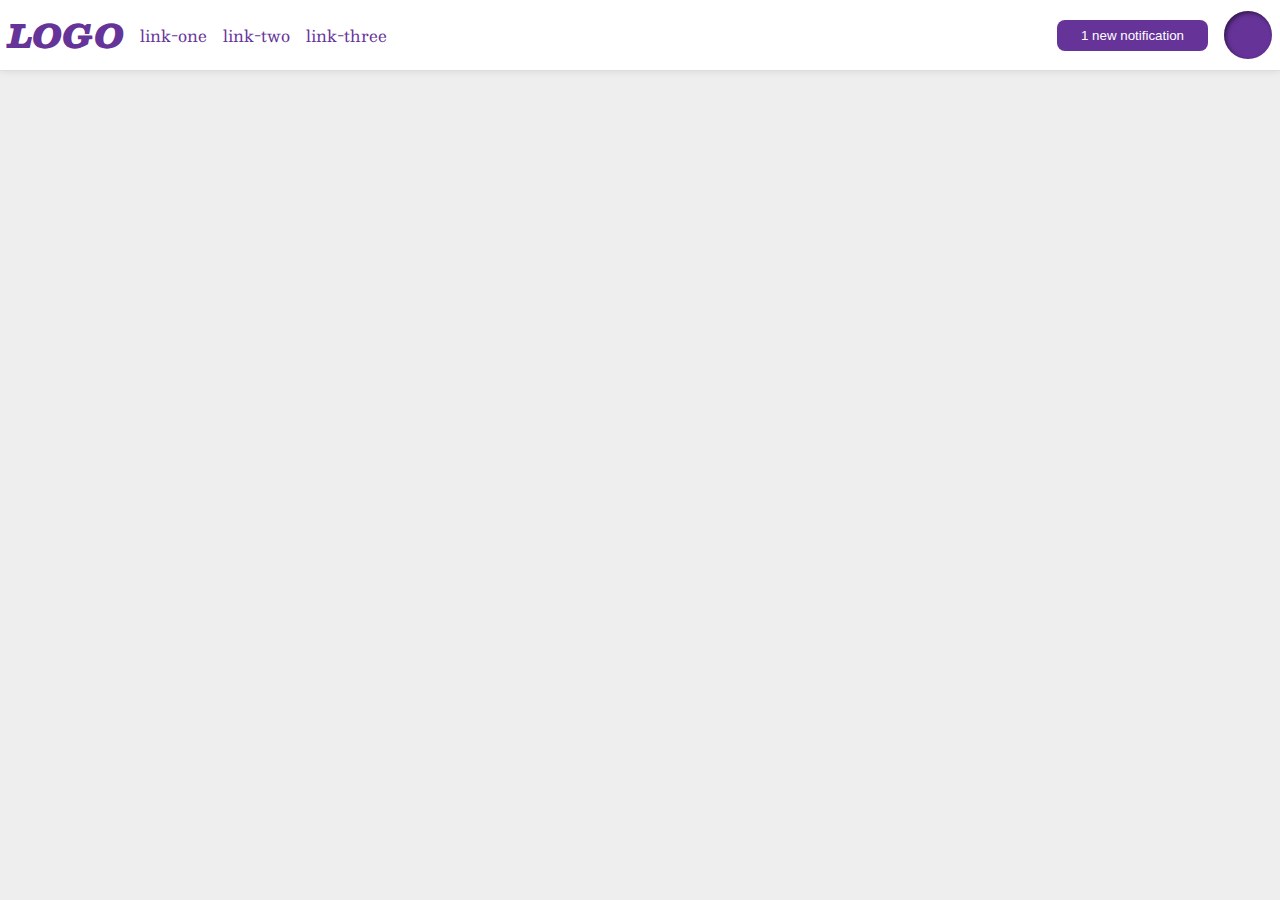
<file: foundations/flex/03-flex-header-2/index.html>
<!DOCTYPE html>
<html lang="en">
  <head>
    <meta charset="UTF-8">
    <meta http-equiv="X-UA-Compatible" content="IE=edge">
    <meta name="viewport" content="width=device-width, initial-scale=1.0">
    <title>Flex Header 2</title>
    <link rel="stylesheet" href="style.css">
  </head>
  <body>
    <div class="header">
      <div class="left-container">
        <div class="logo">
          LOGO
        </div>
        <ul class="links">
          <li><a href="https://google.com">link-one</a></li>
          <li><a href="https://google.com">link-two</a></li>
          <li><a href="https://google.com">link-three</a></li>
        </ul>
      </div>
      <div class="right-container">
        <button class="notifications">
          1 new notification
        </button>
        <div class="profile-image"></div>
      </div>
    </div>
  </body>
</html>
</file>
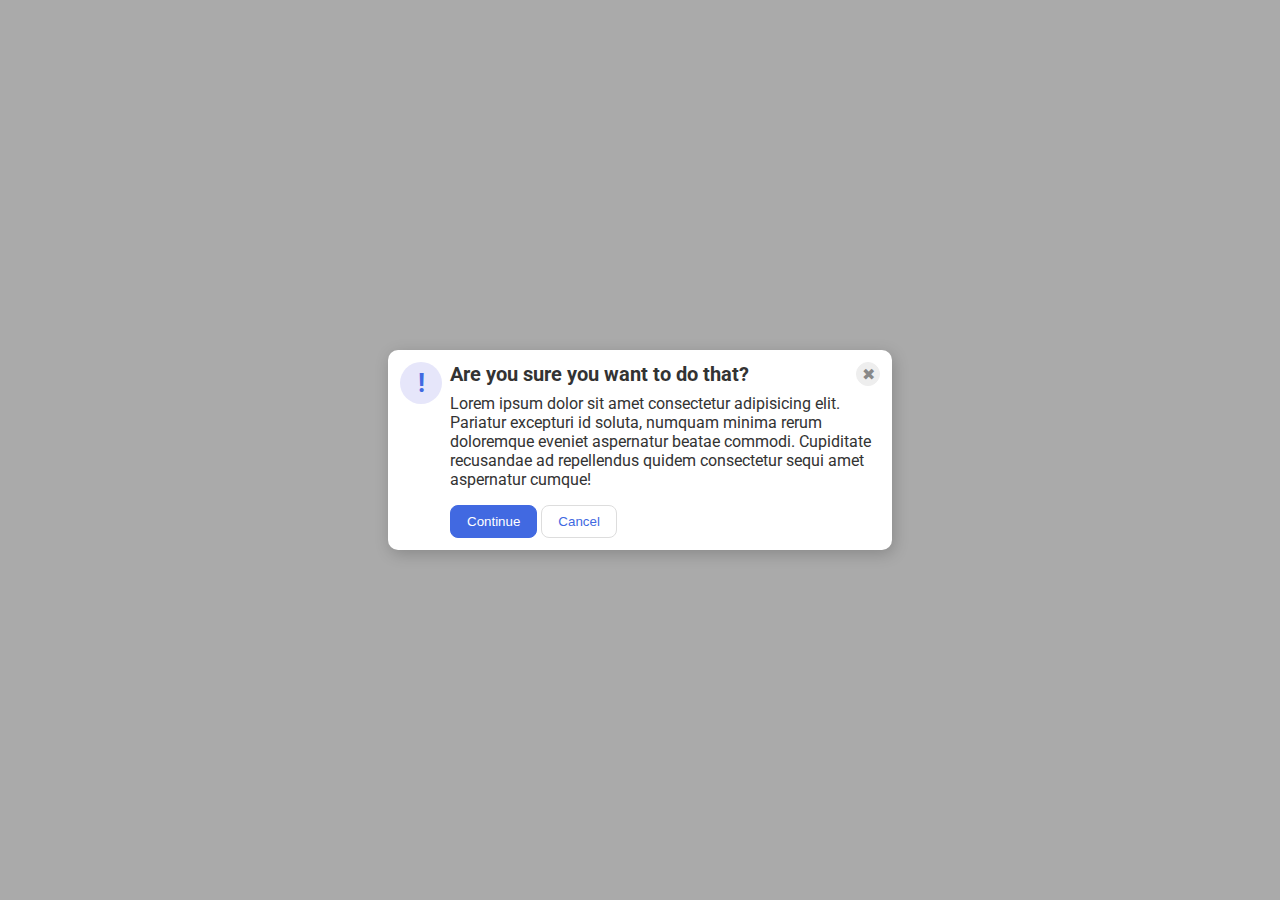
<file: foundations/flex/05-flex-modal/index.html>
<!DOCTYPE html>
<html lang="en">
  <head>
    <meta charset="UTF-8">
    <meta http-equiv="X-UA-Compatible" content="IE=edge">
    <meta name="viewport" content="width=device-width, initial-scale=1.0">
    <link rel="stylesheet" href="style.css">
    <title>Modal</title>
  </head>
  <body>
    <div class="modal">
      <div class="icon">!</div>
      <div class="container">
        <div class="header"><strong>Are you sure you want to do that?</strong>
        <button class="close-button">✖</button>
        </div>
        <div class="text">Lorem ipsum dolor sit amet consectetur adipisicing elit. Pariatur excepturi id soluta, numquam minima rerum doloremque eveniet aspernatur beatae commodi. Cupiditate recusandae ad repellendus quidem consectetur sequi amet aspernatur cumque!</div>
        <button class="continue">Continue</button>
        <button class="cancel">Cancel</button>
      </div>
    </div>
  </body>
</html>
</file>
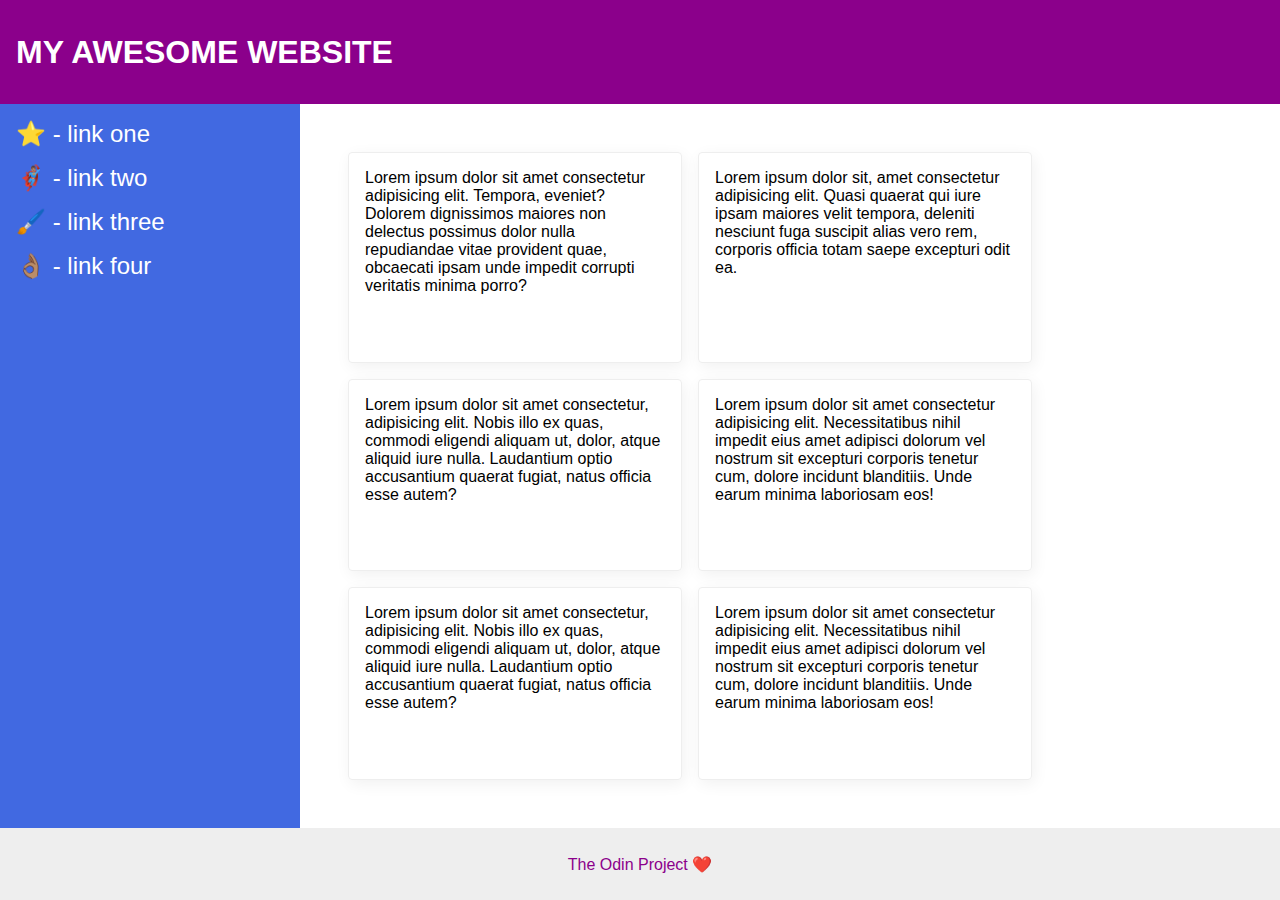
<file: foundations/flex/07-flex-layout-2/index.html>
<!DOCTYPE html>
<html lang="en">
  <head>
    <meta charset="UTF-8">
    <meta http-equiv="X-UA-Compatible" content="IE=edge">
    <meta name="viewport" content="width=device-width, initial-scale=1.0">
    <title>The Holy Grail</title>
    <link rel="stylesheet" href="style.css">
  </head>
  <body>
    <div class="header">
      MY AWESOME WEBSITE
    </div>
    <div class="container">
      <div class="sidebar">
        <ul>
          <li><a href="#">⭐ - link one</a></li>
          <li><a href="#">🦸🏽‍♂️ - link two</a></li>
          <li><a href="#">🖌️ - link three</a></li>
          <li><a href="#">👌🏽 - link four</a></li>
        </ul>
      </div>
    <div class="card-holder">
      <div class="card">Lorem ipsum dolor sit amet consectetur adipisicing elit. Tempora, eveniet? Dolorem dignissimos maiores non delectus possimus dolor nulla repudiandae vitae provident quae, obcaecati ipsam unde impedit corrupti veritatis minima porro?</div>
      <div class="card">Lorem ipsum dolor sit, amet consectetur adipisicing elit. Quasi quaerat qui iure ipsam maiores velit tempora, deleniti nesciunt fuga suscipit alias vero rem, corporis officia totam saepe excepturi odit ea.</div>
      <div class="card">Lorem ipsum dolor sit amet consectetur, adipisicing elit. Nobis illo ex quas, commodi eligendi aliquam ut, dolor, atque aliquid iure nulla. Laudantium optio accusantium quaerat fugiat, natus officia esse autem?</div>
      <div class="card">Lorem ipsum dolor sit amet consectetur adipisicing elit. Necessitatibus nihil impedit eius amet adipisci dolorum vel nostrum sit excepturi corporis tenetur cum, dolore incidunt blanditiis. Unde earum minima laboriosam eos!</div>
      <div class="card">Lorem ipsum dolor sit amet consectetur, adipisicing elit. Nobis illo ex quas, commodi eligendi aliquam ut, dolor, atque aliquid iure nulla. Laudantium optio accusantium quaerat fugiat, natus officia esse autem?</div>
      <div class="card">Lorem ipsum dolor sit amet consectetur adipisicing elit. Necessitatibus nihil impedit eius amet adipisci dolorum vel nostrum sit excepturi corporis tenetur cum, dolore incidunt blanditiis. Unde earum minima laboriosam eos!</div>
    </div>
    </div>
    <div class="footer">
      The Odin Project ❤️
    </div>
  </body>
</html>
</file>
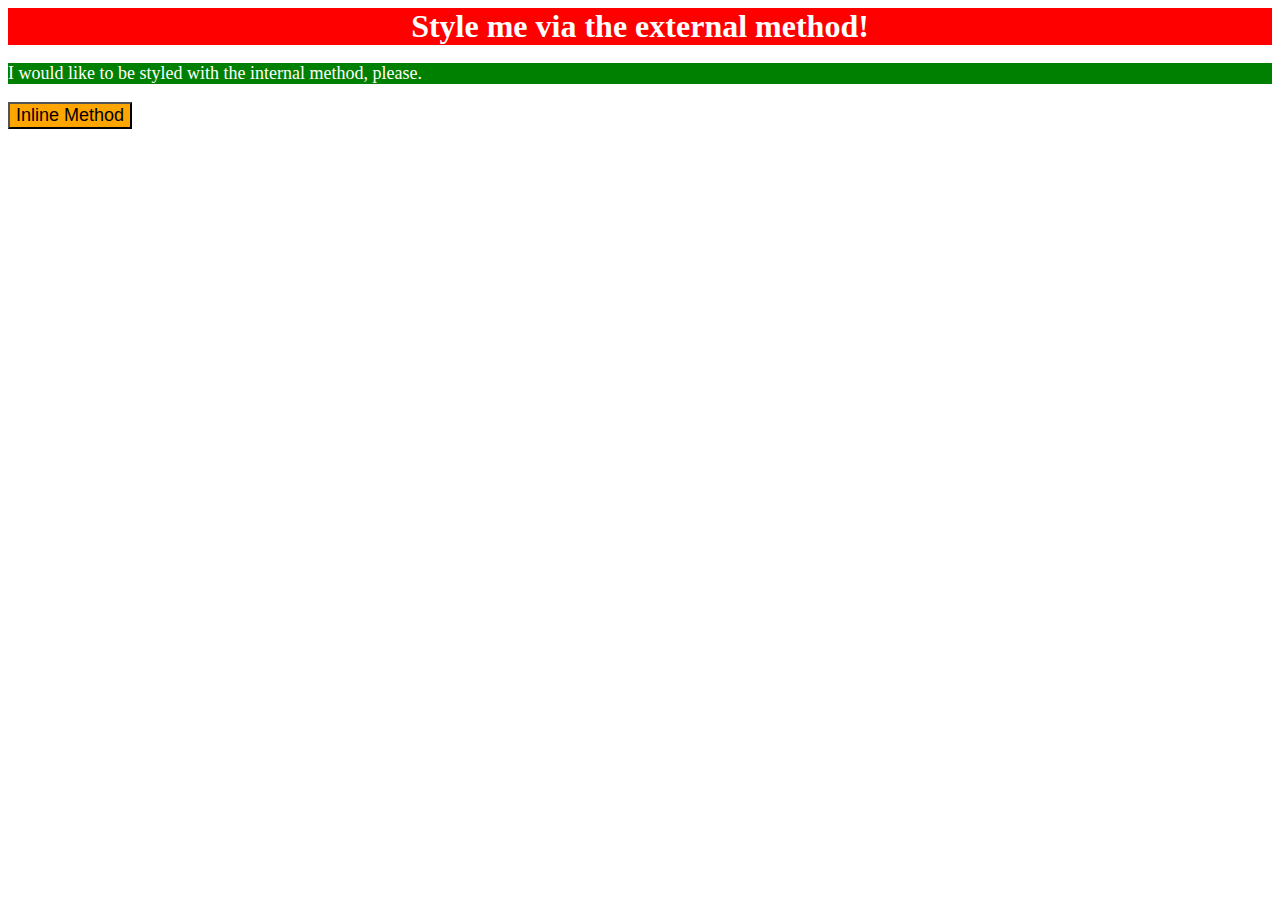
<file: foundations/intro-to-css/01-css-methods/index.html>
<!DOCTYPE html>
<html lang="en">
  <head>
    <meta charset="UTF-8">
    <meta http-equiv="X-UA-Compatible" content="IE=edge">
    <meta name="viewport" content="width=device-width, initial-scale=1.0">
    <title>Methods for Adding CSS</title>
    <!-- This is an internal method example where you add styles to the head -->
    <style>
      p {
        color: white;
        background-color: green;
        font-size: 18px;
      }
    </style>
    <!-- this is an external method example where you link an external css file -->
    <link rel="stylesheet" href="style.css">
  </head>
  <body>
    <div>Style me via the external method!</div>
    <p>I would like to be styled with the internal method, please.</p>
    <button style="color: black; background-color: orange; font-size: 18px;" >Inline Method</button>
    <!-- the above is an inline method example where you add the style attribute directly to the element, no selectors are used -->
  </body>
</html>
</file>
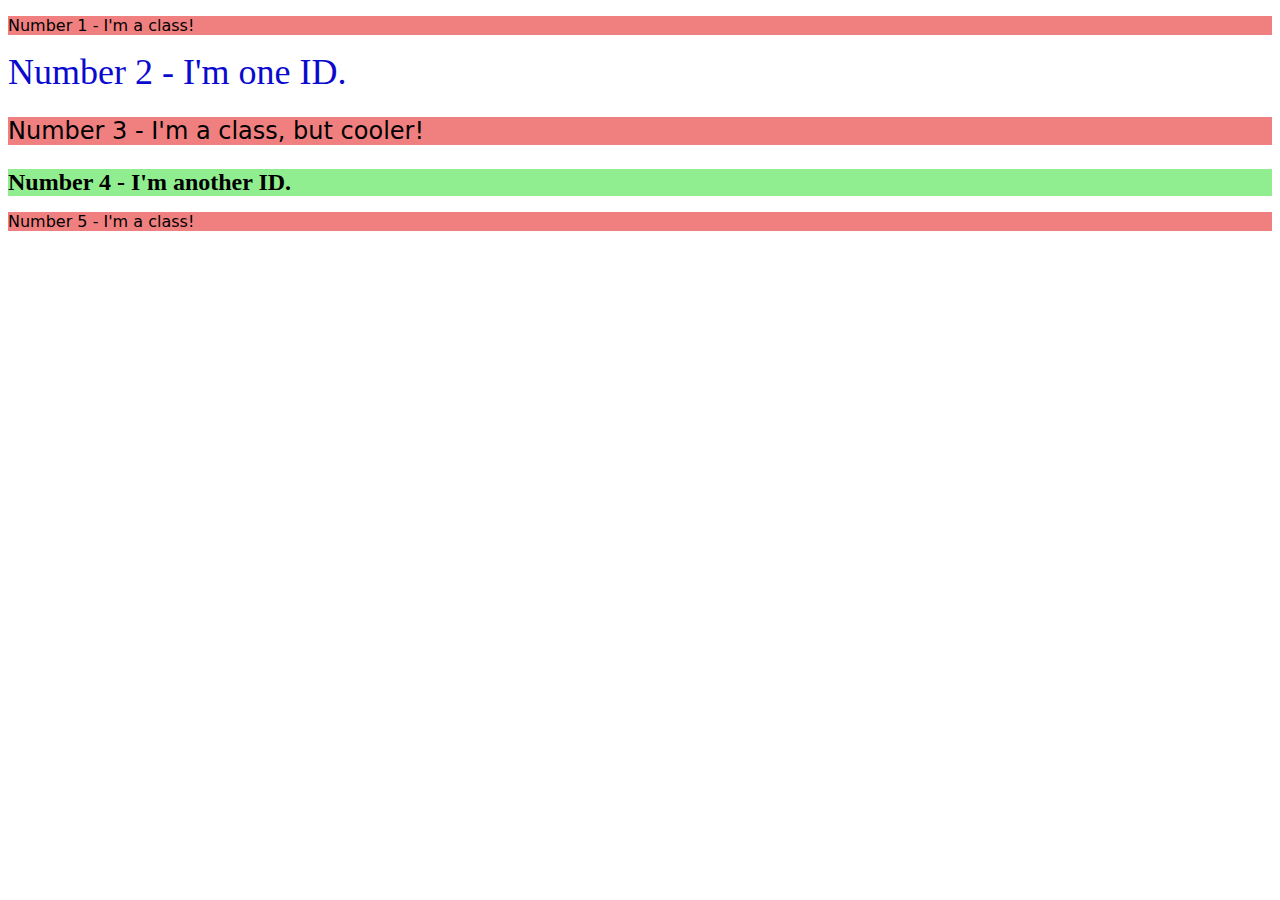
<file: foundations/intro-to-css/02-class-id-selectors/index.html>
<!DOCTYPE html>
<html lang="en">
  <head>
    <meta charset="UTF-8">
    <meta http-equiv="X-UA-Compatible" content="IE=edge">
    <meta name="viewport" content="width=device-width, initial-scale=1.0">
    <title>Class and ID Selectors</title>
    <link rel="stylesheet" href="style.css">
  </head>
  <body>
    <p>Number 1 - I'm a class!</p>
    <div class="two">Number 2 - I'm one ID.</div>
    <p class="adjust-font-size">Number 3 - I'm a class, but cooler!</p>
    <div class="adjust-font-size four">Number 4 - I'm another ID.</div>
    <p>Number 5 - I'm a class!</p>
  </body>
</html>
</file>
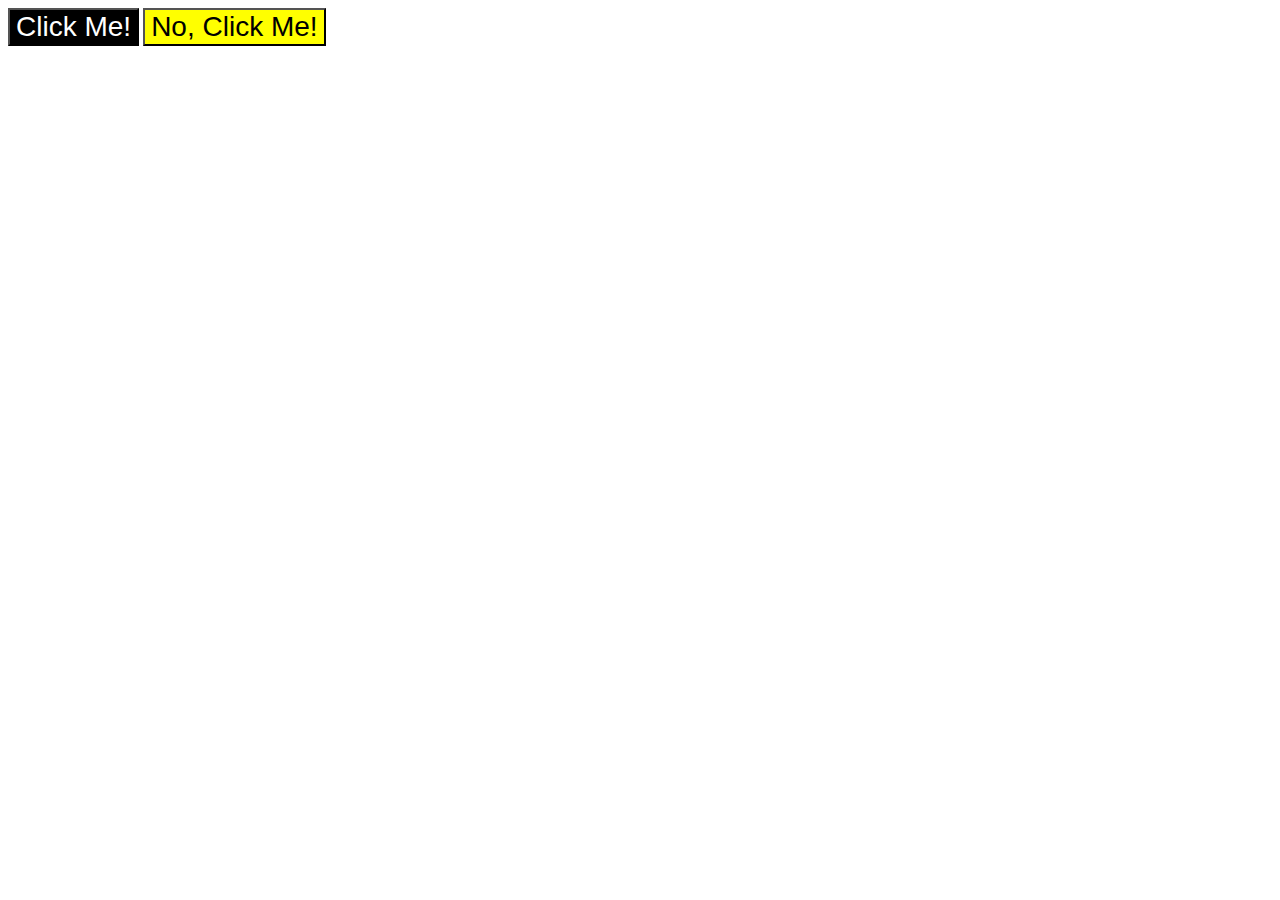
<file: foundations/intro-to-css/03-grouping-selectors/index.html>
<!DOCTYPE html>
<html lang="en">
  <head>
    <meta charset="UTF-8">
    <meta http-equiv="X-UA-Compatible" content="IE=edge">
    <meta name="viewport" content="width=device-width, initial-scale=1.0">
    <title>Grouping Selectors</title>
    <link rel="stylesheet" href="style.css">
  </head>
  <body>
    <button class="inverted">Click Me!</button>
    <button class="bright">No, Click Me!</button>
  </body>
</html>
</file>
<file: foundations/flex/03-flex-header-2/style.css>
/* this is some magical font-importing.  
you'll learn about it later. */
@import url('https://fonts.googleapis.com/css2?family=Besley:ital,wght@0,400;1,900&display=swap');

body {
  margin: 0;
  background: #eee;
  font-family: Besley, serif;
}

.header {
  background: white;
  border-bottom: 1px solid #ddd;
  box-shadow: 0 0 8px rgba(0,0,0,.1);
  display: flex;
  justify-content: space-between;
  padding: 8px;
}

.profile-image {
  background: rebeccapurple;
  box-shadow: inset 2px 2px 4px rgba(0,0,0,.5);
  border-radius: 50%;
  width: 48px;
  height: 48px;
}

.logo {
  color: rebeccapurple;
  font-size: 32px;
  font-weight: 900;
  font-style: italic;
}

button {
  border: none;
  border-radius: 8px;
  background: rebeccapurple;
  color: white;
  padding: 8px 24px;
}

a {
  /* this removes the line under our links */
  text-decoration: none;
  color: rebeccapurple;
}

ul {
  list-style-type: none;
  display: flex;
  margin: 0;
  padding: 0;
  gap: 16px;
}

.left-container, .right-container {
  display: flex;
  gap: 16px;
  align-items: center;
}


/* a few mistakes here, but overall not bad */

/* remember to use  Grouping to say "left OR right"*/

/* within the list, set margin and padding to zero to only rely on gaps to separate the items by 16px */

/* within the left and right container, align-items to center, rather than in the header as this will align the items, rather than the child containers */

/* space-between = items are evenly distributed in the line; first item is on the start line, last item on the end line */
</file>
<file: foundations/flex/05-flex-modal/style.css>
@import url('https://fonts.googleapis.com/css2?family=Roboto:wght@400;700&display=swap');

html, body {
  height: 100%;
}

body {
  font-family: Roboto, sans-serif;
  margin: 0;
  background: #aaa;
  color: #333;
  /* I'll give you this one for free lol */
  display: flex;
  align-items: center;
  justify-content: center;
}

.modal {
  background: white;
  width: 480px;
  border-radius: 10px;
  box-shadow: 2px 4px 16px rgba(0,0,0,.2);
  padding: 12px;
  display: flex;
  gap: 8px;
}

.icon {
  color: royalblue;
  font-size: 26px;
  font-weight: 700;
  background: lavender;
  width: 42px;
  height: 42px;
  border-radius: 50%;
  display: flex;
  align-items: center;
  justify-content: center;
  flex-shrink: 0;
}

.close-button {
  background: #eee;
  border-radius: 50%;
  color: #888;
  font-weight: 400;
  font-size: 16px;
  height: 24px;
  width: 24px;
  display: flex;
  align-items: center;
  justify-content: center;
  border: 1px solid #eee;
  padding: 0;
}

button {
  cursor: pointer;
  padding: 8px 16px;
  border-radius: 8px;
}

button.continue {
  background: royalblue;
  border: 1px solid royalblue;
  color: white;
}

button.cancel {
  background: white;
  border: 1px solid #ddd;
  color: royalblue;
}

.header {
  font-size: 20px;
  display: flex;
  flex-grow: 1;
  justify-content: space-between;
  margin-bottom: 8px; 
  /* used gap instead of margin bottom in my solution */
}


/* alternatively can do the below to flex the container, 
though there's likely an issue with doing this if you need to add more to the modal so should use the margin-bottoms to separate */
/*.container {
   display: flex;
  flex-wrap: wrap;
  gap: 8px; 
}*/

.text {
  margin-bottom: 16px;
  /* used gap instead of margin bottom in my solution */
}
</file>
<file: foundations/flex/07-flex-layout-2/style.css>
body {
  font-family: -apple-system, BlinkMacSystemFont, 'Segoe UI', Roboto, Oxygen, Ubuntu, Cantarell, 'Open Sans', 'Helvetica Neue', sans-serif;
  margin: 0;
  min-height: 100vh;
  display: flex;
  flex-direction: column;
}

.header {
  height: 72px;
  background: darkmagenta;
  color: white;
  font-size: 32px;
  font-weight: 900;
  padding: 16px;
  display: flex;
  align-items: center;
}

.footer {
  height: 72px;
  background: #eee;
  color: darkmagenta;
  display: flex;
  justify-content: center;
  align-items: center;
}

.sidebar {
  width: 300px;
  background: royalblue;
  box-sizing: border-box;
  display: flex;
  flex-shrink: 0;
  padding: 16px;
}

.card {
  border: 1px solid #eee;
  box-shadow: 2px 4px 16px rgba(0,0,0,.06);
  border-radius: 4px;
  padding: 16px;
  display: flex;
  flex: 0 0 300px;
}

.container {
  display: flex;
  /* flex-flow: row; this was unnecessary but commenting as a reminder that its a default */
  flex: 1;
}

ul {
  list-style-type: none;
  margin: 0;
  padding: 0;
  display: flex;
  flex-direction: column;
  gap: 16px;
}
/* could have instead used margin-botton on each li, rather than column and gap */

a {
  text-decoration: none;
  font-size: 24px;
  color: white;
}

.card-holder {
  padding: 48px;
  display: flex;
  flex-wrap: wrap;
  gap: 16px
}
</file>
<file: foundations/intro-to-css/01-css-methods/style.css>
div {
    color: white;
    background-color: red;
    font-size: 32px;
    font-weight: bold;
    text-align: center;
    /* could also use 700 for bold */
}
</file>
<file: foundations/intro-to-css/02-class-id-selectors/style.css>
p {
    background-color: #f08080;
    font-family: Verdana, 'Dejavu Sans', sans-serif;
    /* in this case this works, because only p needed to be this color but otherwise should use 'odd' class per the example */
}
.adjust-font-size{
    font-size: 24px;
}
    /* not sure if this is noted in the course, but while html5 supports numbers in class or id names, css selector have rules where a valid name
        has to start with either a letter, underscore or a hyphen */
.two {
    color: #0a0acf;
    font-size: 36px;
}

.four{
    background-color: #90ee90;
    font-weight: bold;
}
</file>
<file: foundations/intro-to-css/03-grouping-selectors/style.css>
.inverted,
.bright {
    font-family: helvetica, "Times New Roman", sans-serif;
    font-size: 28px;
}
/* use a grouping selector because both share the above, then have their own unique styles below */

.inverted {
    background-color: #000000;
    color: #ffffff;
}

.bright {
    background-color: #ffff00;
}
</file>
